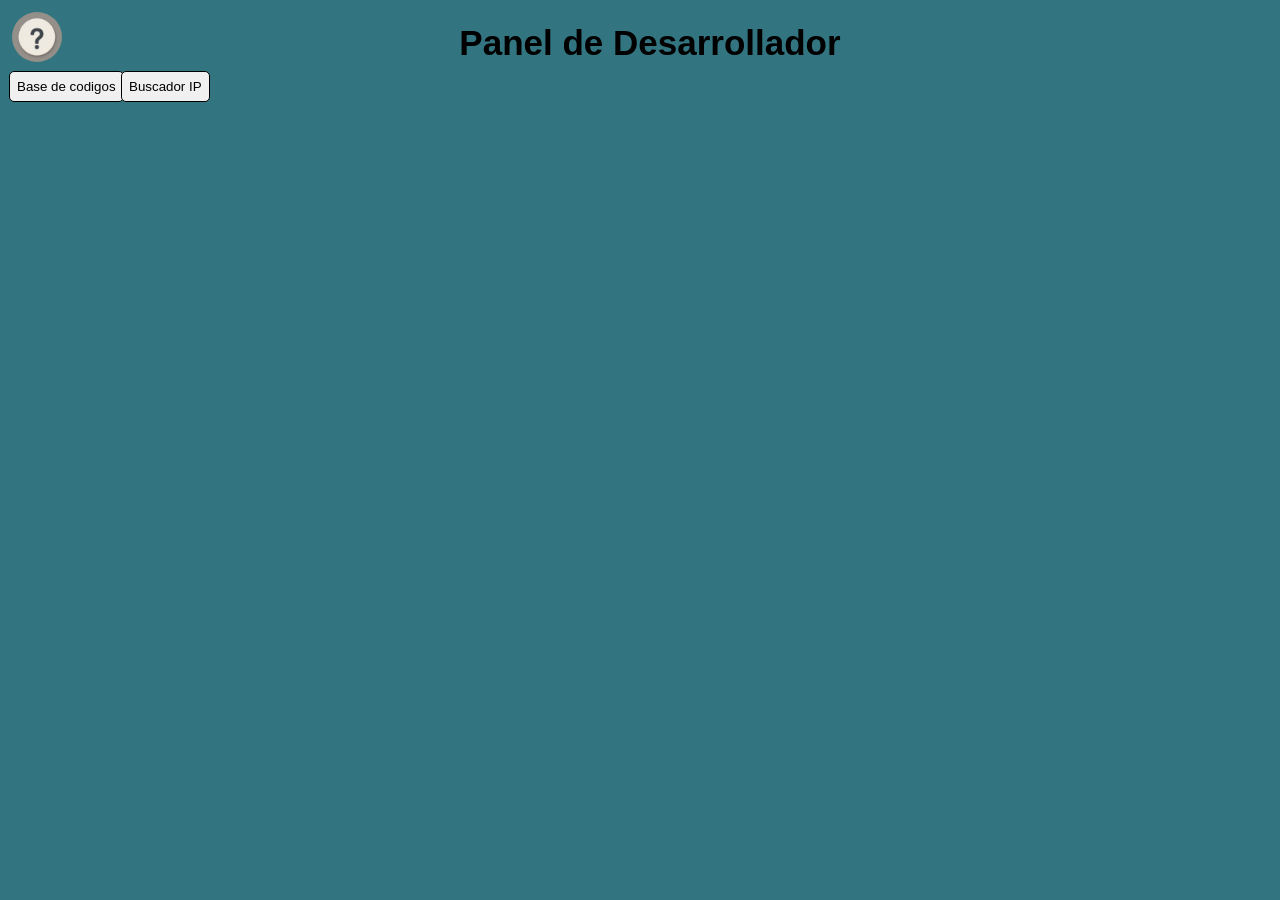
<file: index.html>
<!DOCTYPE html>
<html lang="en">
<head>
    <meta charset="UTF-8">

    <title>Panel de Desarrollador</title>
    <link rel="manifest" href="manifest.json">
    <link rel="stylesheet" href="style.css">
</head>
<body>
    <h1 id="titulo">Panel de Desarrollador</h1>
    <a href="./aboutme.html" id="ab_img"><img src="./1.jpg" id="ab_img" class="img"></a>
    <button onclick="mostrarModulo(base_codigos)" id="b_base">Base de codigos</button>
    <button onclick="mostrarModulo(datos_ip)" id="b_ip">Buscador IP</button>
    <div id="base_codigos" class="div_herramienta">
        <textarea id="dato_cod" placeholder="Ingrese el texto para guardar aqui..." class="textarea"></textarea>
        <button onclick="guardar_cod()" id="guardar_but">Guardar</button>
        <button onclick="actualizar_texto()" id="ac_but">Actualizar la base de datos</button>
        <div id="codigos"></div>
    </div>
    <div id="datos_ip" class="div_herramienta">
        <textarea id="text_ip" placeholder="Ingrese la direccion IP para buscar..."></textarea>
        <button onclick="buscar_ip()" id="buscar_ip_but">Buscar</button>
        <div id="resultado_ip"></div>
    </div>
</body>
<script src="app.js"></script>
</html>
</file>
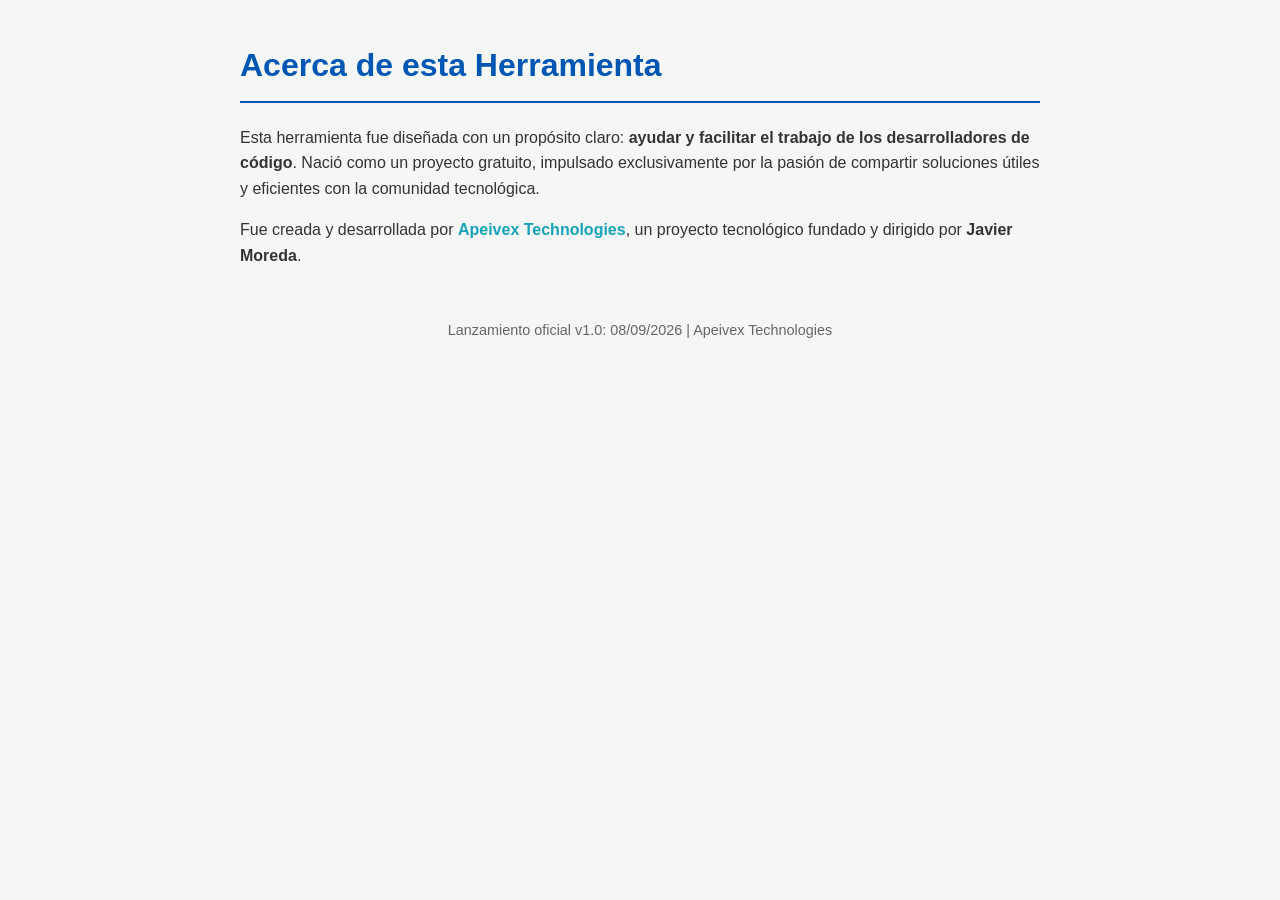
<file: aboutme.html>
<!DOCTYPE html>
<html lang="es">
<head>
    <meta charset="UTF-8">
    <meta name="viewport" content="width=device-width, initial-scale=1.0">
    <title>Acerca de | Apeivex Technology</title>
    <style>
        body {
            font-family: 'Segoe UI', Tahoma, Geneva, Verdana, sans-serif;
            line-height: 1.6;
            max-width: 800px;
            margin: 40px auto;
            padding: 0 20px;
            background-color: #f4f7f6;
            color: #333;
        }
        h1 {
            color: #0056b3;
            border-bottom: 2px solid #0056b3;
            padding-bottom: 10px;
        }
        .highlight {
            font-weight: bold;
            color: #17a2b8;
        }
        footer {
            margin-top: 50px;
            font-size: 0.9em;
            color: #666;
            text-align: center;
        }
    </style>
</head>
<body>

    <h1>Acerca de esta Herramienta</h1>
    
    <p>Esta herramienta fue diseñada con un propósito claro: <strong>ayudar y facilitar el trabajo de los desarrolladores de código</strong>. Nació como un proyecto gratuito, impulsado exclusivamente por la pasión de compartir soluciones útiles y eficientes con la comunidad tecnológica.</p>

    <p>Fue creada y desarrollada por <span class="highlight">Apeivex Technologies</span>, un proyecto tecnológico fundado y dirigido por <strong>Javier Moreda</strong>.</p>

    <footer>
        <p>Lanzamiento oficial v1.0: 08/09/2026 | Apeivex Technologies</p>
    </footer>

</body>
</html>
</file>
<file: style.css>
body {
    background-color: #327580;
}


#titulo{
    position: relative;
    left: 10px;
    text-align: center;
    font-size: 35px;
    font-family: Google Sans, sans-serif;
    color: #000000;
}

#b_base {
    position:absolute;
    top: 70px;
    margin: 1px;
    padding: 7px;
    border: 1px solid #000000;
    border-radius: 5px;
    background-color: #f0f0f0;
}

.div_herramienta{
    position: relative;
    top: 60px;
    display: none;
}

.textarea{
    width: 356px;
    height: 109px;
    border-radius: 5px;
}

#guardar_but{
    width: 65px;
    height: 25px;
    border-radius: 5px;
}

#codigo{

    font-family: fira Code, monospace;
}

#codigos{
    position: relative;
    top: 15px;
}

#ab_img{
    position: absolute;
    top: 6px;
    left: 6px;
    height: 50px;
    width: 50px;
}

.img{
    border-radius: 50%;
    border: 5px;
}

#ac_but{
    border-radius: 5px;
}

#b_ip{
    position:absolute;
    top: 70px;
    left: 120px;
    margin: 1px;
    padding: 7px;
    border: 1px solid #000000;
    border-radius: 5px;
    background-color: #f0f0f0;

}

#buscar_ip_but{
    border-radius: 5px;
}
</file>
